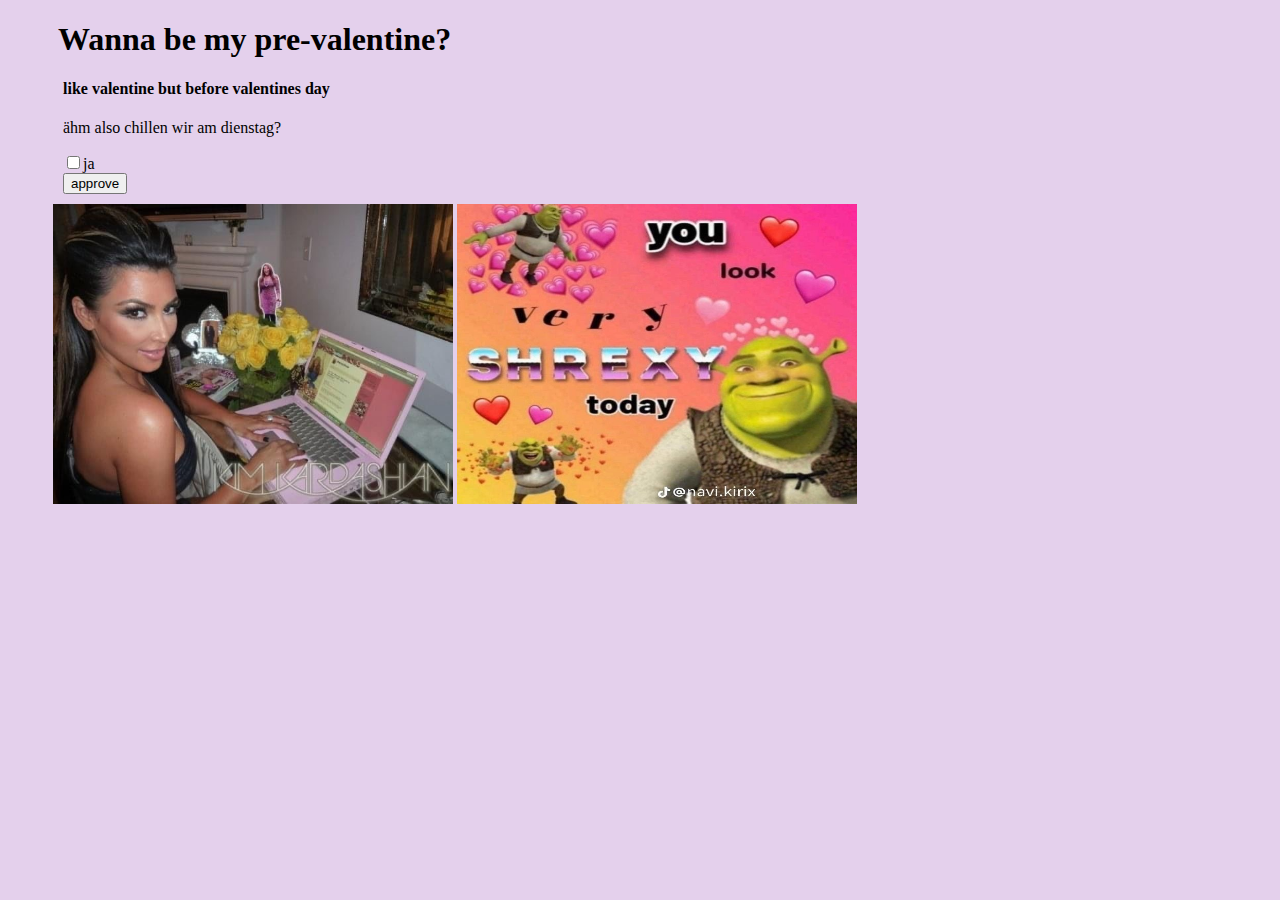
<file: index.html>
<!DOCTYPE html>
<html>
<head>
    <link rel="stylesheet" href="ehm.css">
    <script src="ehm.js"></script>

    <title>make it offical</title>
</head>
<body>
  
<header>
    <h1 id="mouseover" onmouseover="mouseOver()" onmouseout="mouseOut()">Wanna be my pre-valentine?</h1>
</header>

<nav>
    <h4>like valentine but before valentines day</h4>
</nav>

<section>
<p>ähm also chillen wir am dienstag?</p>

<input type="checkbox" id="myCheck" onclick="checkFunktionJa()">ja
<br>

<button type="button" onclick="alert('ich freue mich;)<3')
document.getElementById('myImage').src='yum.JPG'; document.getElementById('image2').src='IMG_6635.JPG'">approve</button>
</section>

<aside>
    <img id="myImage" src="kim.JPG" width="400" height="300">
    
    <img id="image2" src="shrek.JPG" width="400" height="300">
</aside>




</body>
</html>
</file>
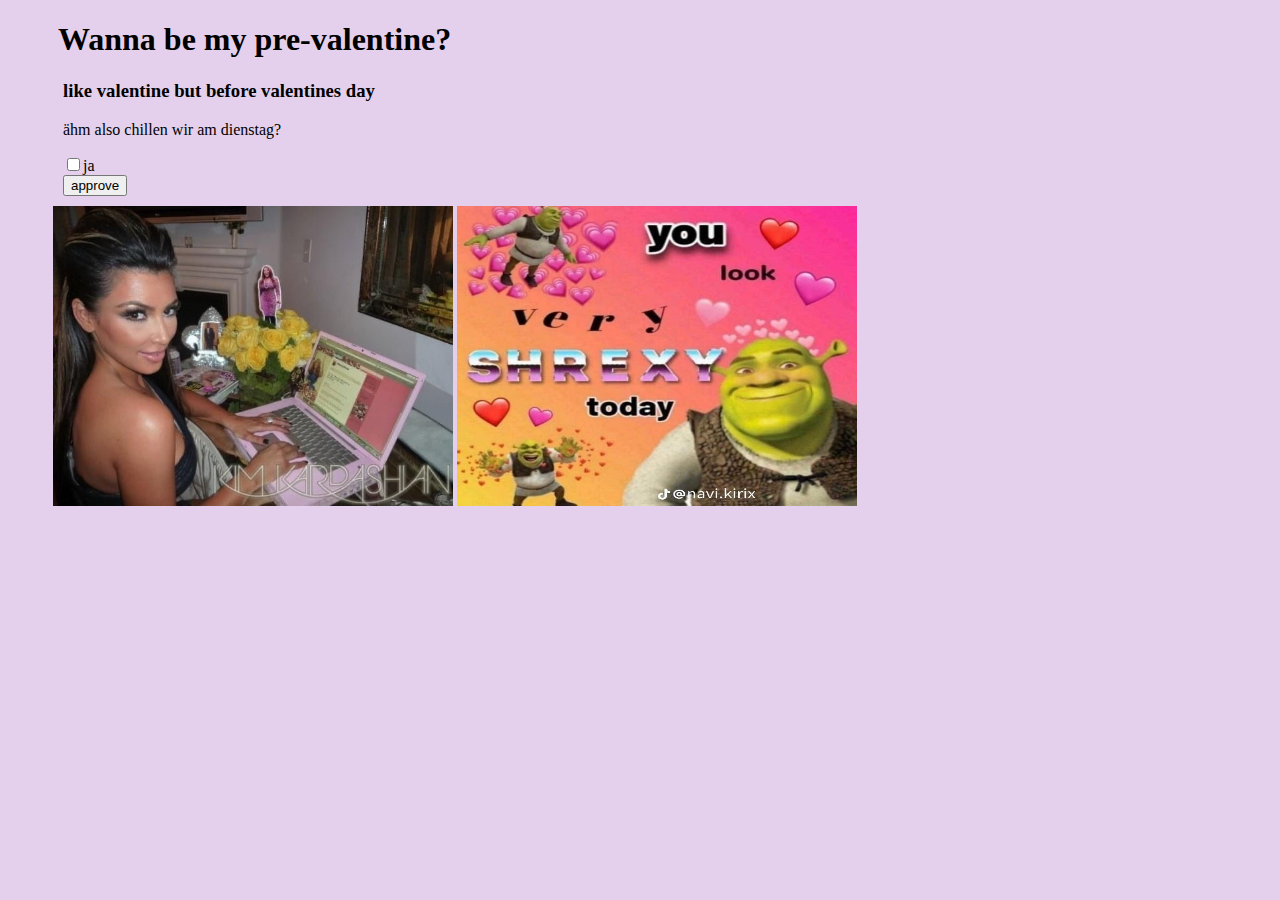
<file: ehm.html>
<!DOCTYPE html>
<html>
<head>
    <link rel="stylesheet" href="ehm.css">
    <script src="ehm.js"></script>

    <title>make it offical</title>
</head>
<body>
  
<header>
    <h1 id="mouseover" onmouseover="mouseOver()" onmouseout="mouseOut()">Wanna be my pre-valentine?</h1>
</header>

<nav>
    <h3>like valentine but before valentines day</h3>
</nav>

<section>
<p>ähm also chillen wir am dienstag?</p>

<input type="checkbox" id="myCheck" onclick="checkFunktionJa()">ja
<br>

<button type="button" onclick="alert('ich freue mich;)<3') 
document.getElementById('myImage').src='yum.JPG'; document.getElementById('image2').src='IMG_6635.JPG'">approve</button>
</section>

<aside>
    <img id="myImage" src="kim.JPG" width="400" height="300">
    
    <img id="image2" src="shrek.JPG" width="400" height="300">
</aside>




</body>
</html>
</file>
<file: ehm.css>
body {background-color: rgb(228, 208, 236);}
header {padding-left: 50px}
nav{padding-left: 55px}
section{padding-left: 55px}
aside{padding-left:45px; padding-top:10px}
</file>
